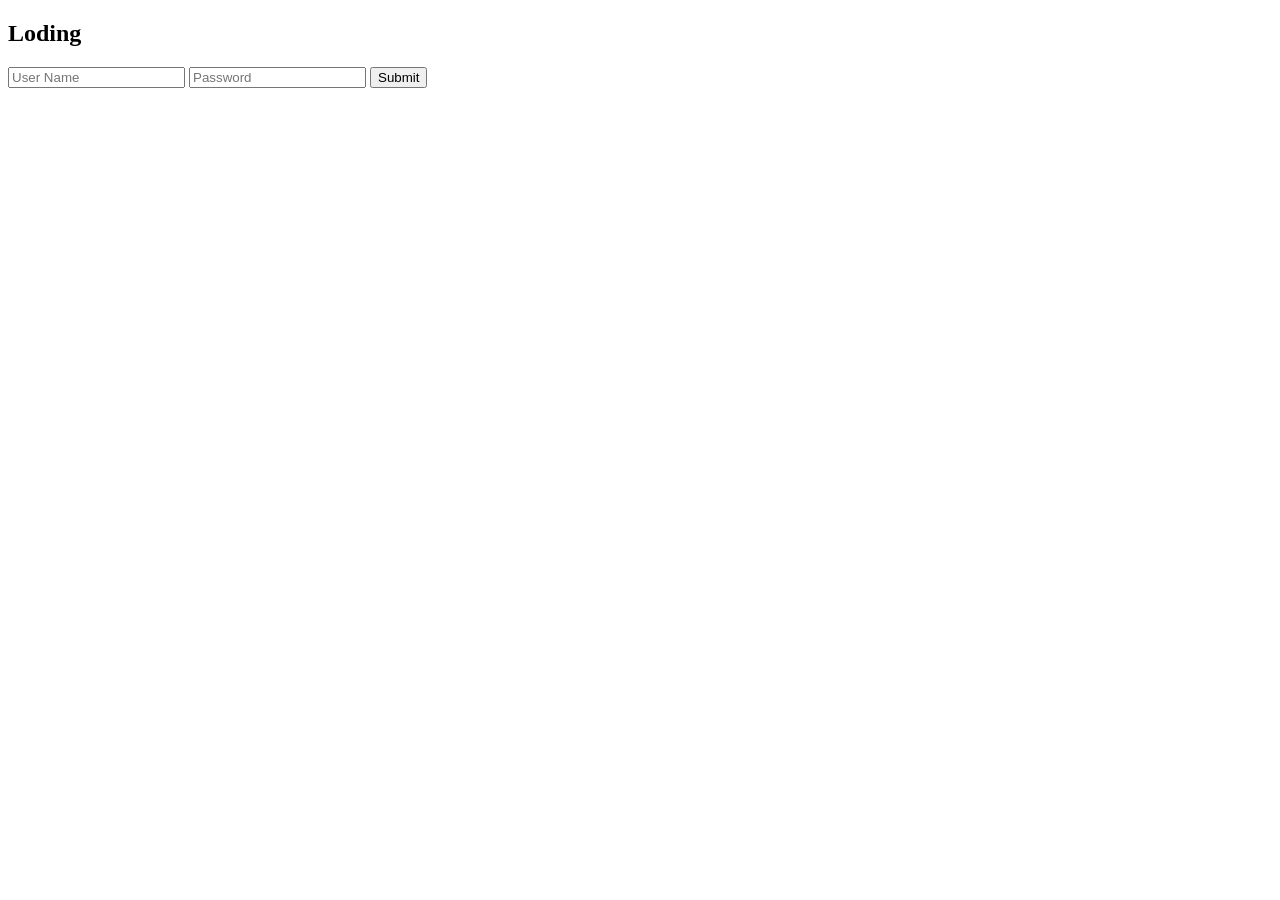
<file: Index.html>
<!DOCTYPE html>
<html lang="en">
<head>
  <meta charset="UTF-8">
  <meta name="viewport" content="width=device-width, initial-scale=1.0">
  <title>Loding</title>
  <link rel="stylesheet" href="CSS/">
</head>
<body>
  <div class="Loding">
    <h2>Loding</h2>
    <input type="text" placeholder="User Name" required>
    <input type="password" placeholder="Password"required>
    <input type="submit" placeholder="Submit">
  </div>
</body>
</html>
</file>
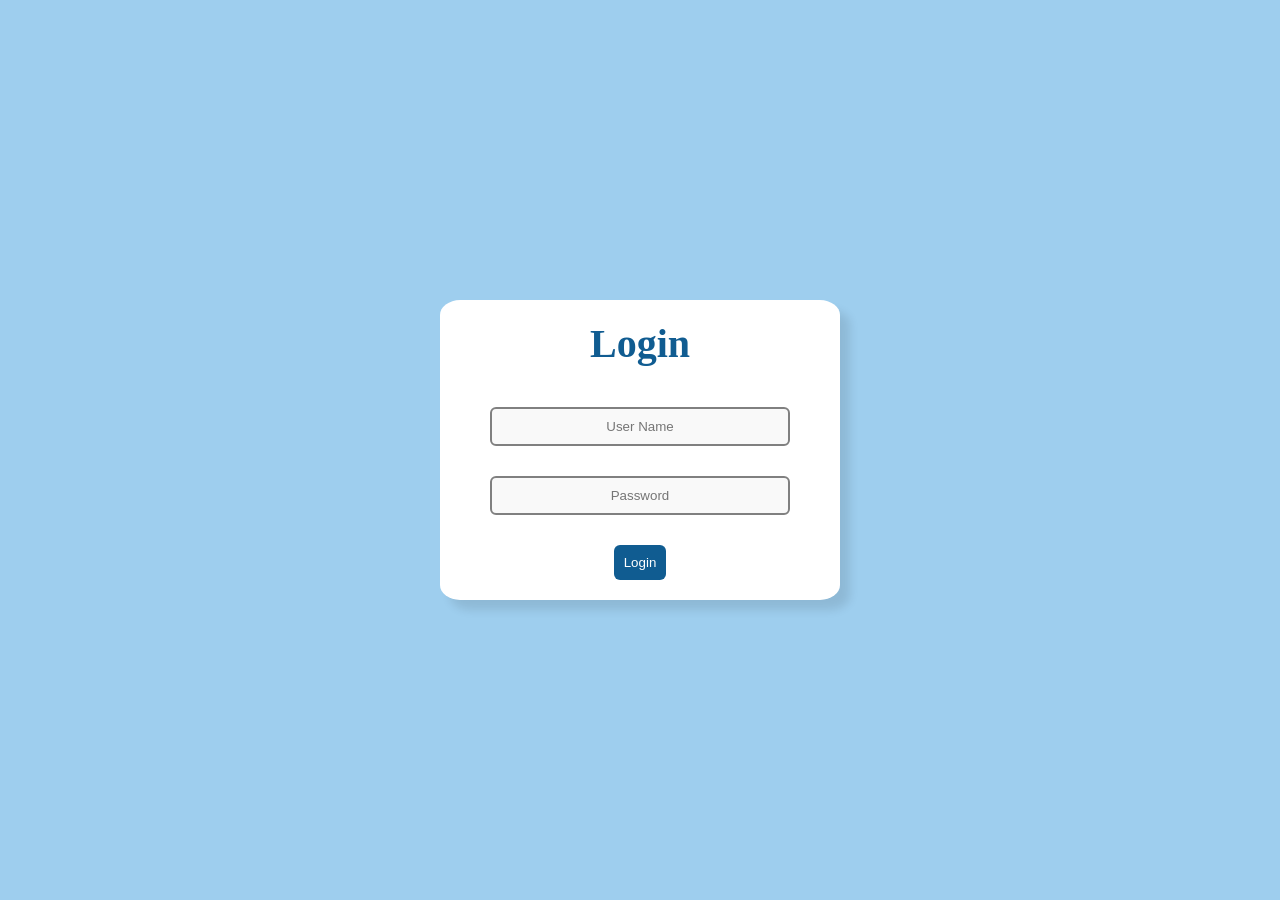
<file: index.html>
<!DOCTYPE html>
<html lang="en">
<head>
  <meta charset="UTF-8">
  <meta name="viewport" content="width=device-width, initial-scale=1.0">
  <title>Login</title>
  <link rel="stylesheet" href="css/main.css">
</head>
<body>
  <div class="login">
    <form>
      <h2>Login</h2>
      <input type="text" placeholder="User Name" required>
      <input type="password" placeholder="Password"required>
      <button type="submit">Login</button>
    </form>
  </div>
</body>
</html>
</file>
<file: css/main.css>
* {
  box-sizing: border-box;
  margin: 0;
}
body {
  height: 100vh;
  font-family: 'Times New Roman', Times, serif;
  background-color: #9eceee;
  display: flex;
  justify-content: center;
  align-items: center;
}
.login {
  width: 400px;
  height: 300px;
  background-color: white;
  border-radius: 5%;
  box-shadow: 10px 10px 10px rgba(0, 0, 0, 0.1);
}
h2 {
  text-align: center;
  margin-bottom: 40px;
  padding-top: 20px;
  color: #105c91;
  font-size: 40px;
}
.login form {
  display: flex;
  flex-direction: column;
  justify-content: center;
  align-items: center;
}
.login input {
  width: 300px;
  text-align: center;
  margin-bottom: 30px;
  padding: 10px;
  background-color: #f9f9f9;
  border: 2px solid gray;
  border-radius: 6px;
}
button {
  background-color: #105c91;
  color: white;
  padding: 10px;
  border-radius: 6px;
  cursor: pointer;
  border: none;
}
.loding input:focus {
  outline: none;
  border: 2px solid #105c91;
}
</file>
